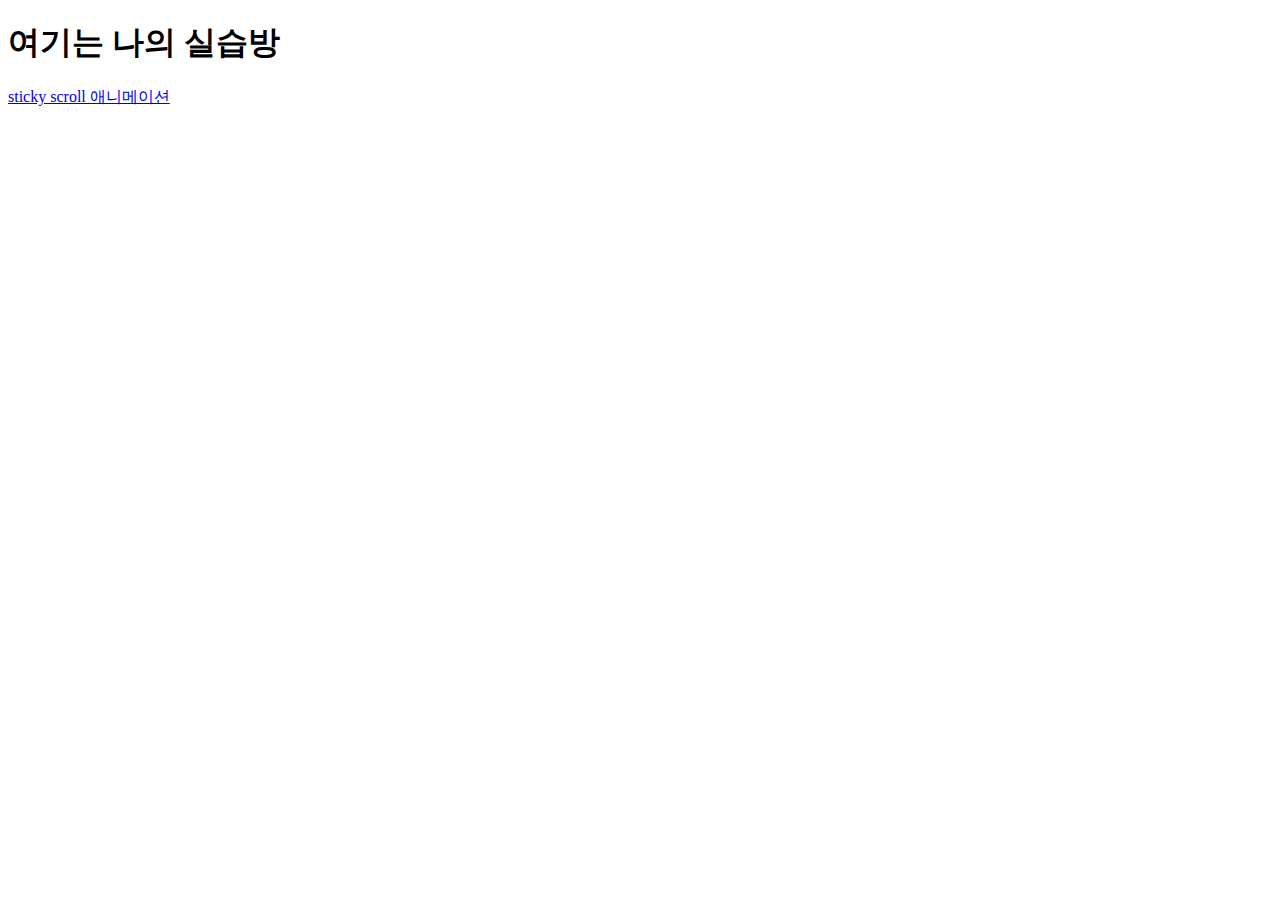
<file: index.html>
<!DOCTYPE html>
<html>
<head>
    <meta charset="UTF-8">
    <meta name="viewport" content="width=device-width, initial-scale=1.0">
    <title>Hello test</title>

    <link rel="stylesheet" href="/public/next-js-tutorial/css.css">
    <script type="text/javascript" src="/public/next-js-tutorial/js.js"></script>
</head>
<body>
    <h1>여기는 나의 실습방</h1>

    <a href="https://eso0117.github.io/web-practice/scroll-animation/scroll01/">sticky scroll 애니메이션</a>
    
</body>
</html>
</file>
<file: public/next-js-tutorial/css.css>
/* 찐파 - #006bff */
/* 퀴즈 UI */
.quiz {
  padding: 16px;
  background-color: #fafafa;
  border-radius: 16px;
  text-align: center;
}
.quiz__icon {
  display: flex;
  align-items: center;
  justify-content: center;
  margin: auto;
  margin-bottom: 16px;
  width: 56px;
  height: 56px;
  border-radius: 28px;
  background-color: #006bff;
  color: white;
}

.quiz__title {
  font-weight: bold;
  font-size: 28px;
  color: black;
}

.quiz__box {
  padding: 24px;
  background-color: white;
  border-radius: 8px;
  box-shadow: 0 4px 6px -1px rgb(0 0 0 / 0.1), 0 2px 4px -2px rgb(0 0 0 / 0.1);
}

.quiz__btn-container {
  margin-top: 16px;
  text-align: right;
}

.quiz__btn {
  padding: 14px;
  background: black;
  color: white !important;
  border-radius: 8px;
  text-decoration: none !important;
  font-weight: bold;
  font-size: 14px;
  cursor: pointer;
}

.quiz__question {
  color: black;
  font-size: 16px;
}

.option-list {
  background-color: #f4f4f4;
  border-color: #00000014;
  border: 1px solid;
  border-radius: 8px;
}

.option {
  cursor: pointer;
  display: flex;
  padding: 16px;
  align-items: center;
}

.option:first-child {
  border-top-left-radius: 8px;
  border-top-right-radius: 8px;
}
.option:last-child {
  border-bottom-left-radius: 8px;
  border-bottom-right-radius: 8px;
}

.option:hover {
  background: white;
}

.option__number {
  margin-right: 12px;
  display: flex;
  align-items: center;
  justify-content: center;
  width: 32px;
  height: 32px;
  flex-shrink: 0;
  color: #005ff2;
  background-color: #dfefff;
  border-radius: 9999px;
}

.option-selected {
  background-color: white;
}

.option-selected .option__number {
  background-color: #006bff;
  color: white;
}

.option-selected.option-mark {
  background-color: #fca5a5;
}

.option-selected.option-mark .option__number {
  background-color: #b91c1c;
}

.option-mark[data-answer="true"] {
  background-color: #bbf7d0;
}

.option-selected.option-mark[data-answer="true"] .option__number {
  background-color: #16a34a;
}

/* 완료 UI */
.finish {
  margin-top: 64px;
  margin-bottom: 32px;
  text-align: center;
}

.finish__title {
  font-size: 36px;
  font-weight: bold;
}

.next-box {
  color: #666666;
  border: 1px solid #cccccc;
  border-radius: 8px;
  padding: 24px 16px;
  font-size: 16px;
}
.next {
  font-size: 14px;
  margin: 0;
}

.next__title {
  color: black;
  font-size: 24px;
  font-weight: bold;
}

#next__btn {
  display: inline-block;
  font-size: 20px;
  padding: 14px;
  margin-bottom: 8px;
  background: black;
  color: white !important;
  border-radius: 8px;
  text-decoration: none !important;
}

h2 {
  font-weight: bold !important;
}

code {
  background-color: #ebebeb;
  padding: 2px 4px;
  border-radius: 4px;
}

li {
  list-style: disc;
}

.tt_article_useless_p_margin p {
  padding-top: 8px !important;
  padding-bottom: 8px !important;
  margin: auto !important;
}

.is-inactive {
  display: none;
}

.hint {
  padding: 12px;
  font-size: 12px;
  border-radius: 8px;
  border: 1px solid #ebebeb;
}

.btn {
  padding: 14px;
  background: black;
  color: white !important;
  text-decoration: nont !important;
  cursor: pointer;
  border-radius: 8px;
  font-size: 14px;
}

.show-and-hide-btn {
  margin-top: 48px;
  margin-bottom: 48px;
}

@media screen and (max-width: 600px) {
  .quiz__btn-container {
    text-align: center;
  }

  .quiz__btn {
    width: 100%;
  }
}
</file>
